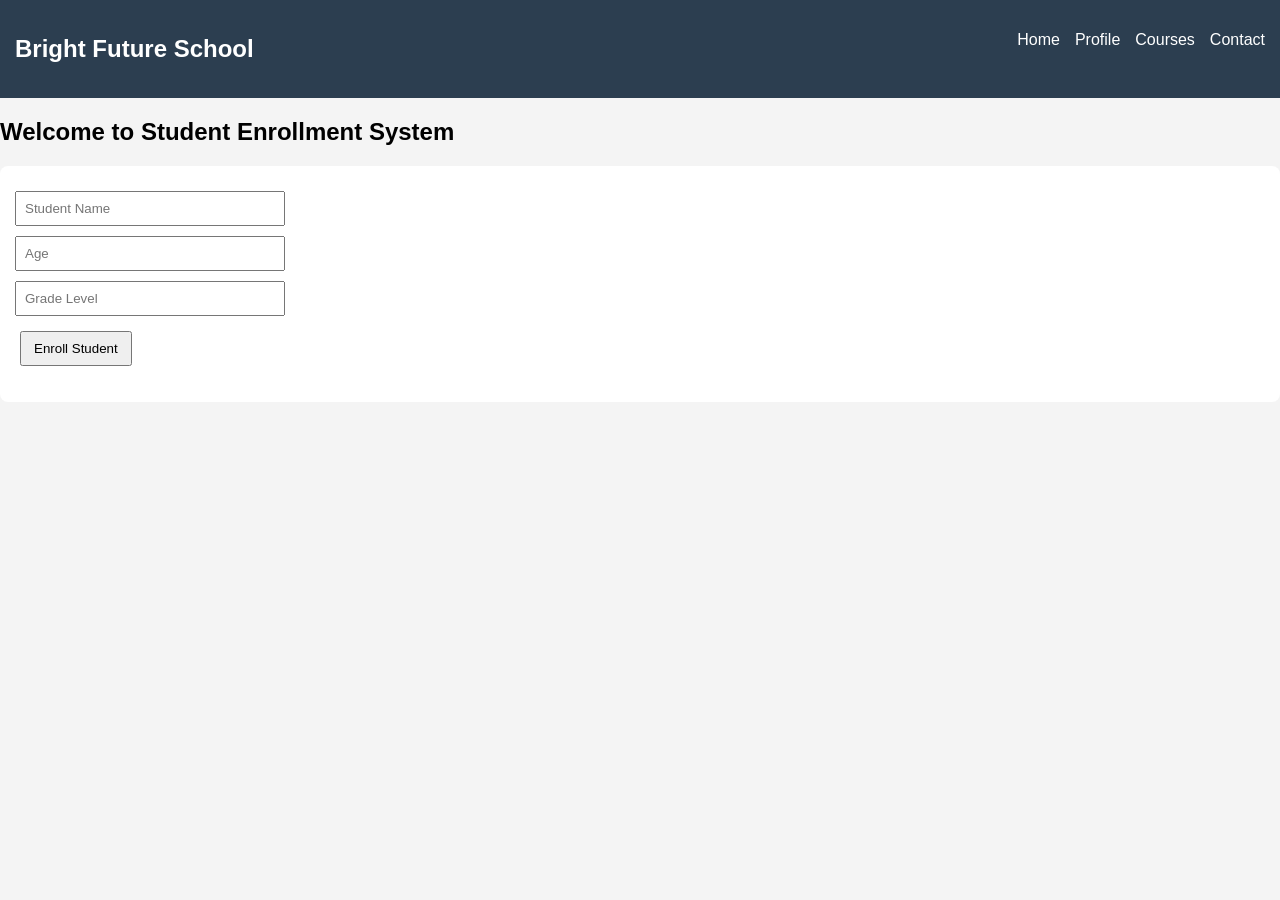
<file: index.html>
<!doctype html>
<html lang="en">
  <head>
    <meta charset="UTF-8" />
    <title>Home - Enrollment</title>
    <link rel="stylesheet" href="style.css" />
  </head>
  <body>
   <!--  <nav>
      <a href="index.html">Home</a>
      <a href="profile.html">Profile</a>
      <a href="courses.html">Courses</a>
      <a href="contact.html">Contact</a>
      <h1>Bright Future School</h1>
    </nav> -->

   
   <nav>
    <h2>Bright Future School</h2>
    <ul>
      <li><a href="index.html">Home</a></li>
      <li><a href="profile.html">Profile</a></li>
      <li><a href="courses.html">Courses</a></li>
      <li><a href="contact.html">Contact</a></li>
    </ul>
  </nav>
   
    <h2>Welcome to Student Enrollment System</h2>

    <div class="card">
      <input id="name" placeholder="Student Name" />
      <input id="age" placeholder="Age" />
      <input id="grade" placeholder="Grade Level" />

      <button onclick="enrollStudent()">Enroll Student</button>

      <p id="error" style="color: red"></p>
      <p id="welcome"></p>

      <div id="summary"></div>
    </div>

    <script src="script.js"></script>
  </body>
</html>
</file>
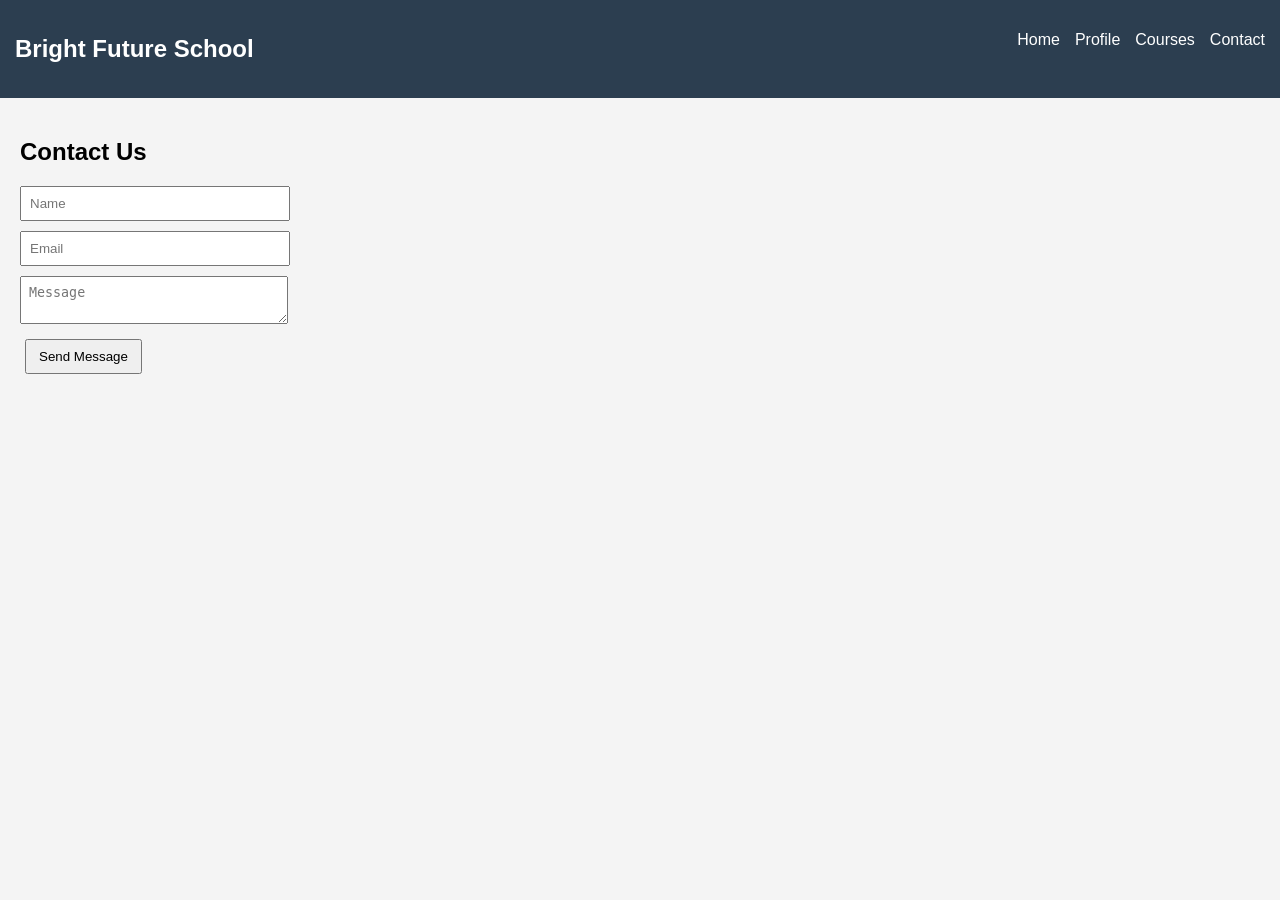
<file: contact.html>
<!DOCTYPE html>
<html lang="en">
<head>
  <meta charset="UTF-8">
  <title>Contact</title>
  <link rel="stylesheet" href="style.css">
</head>
<body>

<nav>
  <h2>Bright Future School</h2>
  <ul>
    <li><a href="index.html">Home</a></li>
    <li><a href="profile.html">Profile</a></li>
    <li><a href="courses.html">Courses</a></li>
    <li><a href="contact.html">Contact</a></li>
  </ul>
</nav>

<section class="container">

  <h1>Contact Us</h1>

  <input id="fname" placeholder="Name">
  <input id="femail" placeholder="Email">
  <textarea id="fmsg" placeholder="Message"></textarea>

  <button onclick="sendMessage()">Send Message</button>

  <p id="msg"></p>

</section>

<script src="script.js"></script>
</body>
</html>
</file>
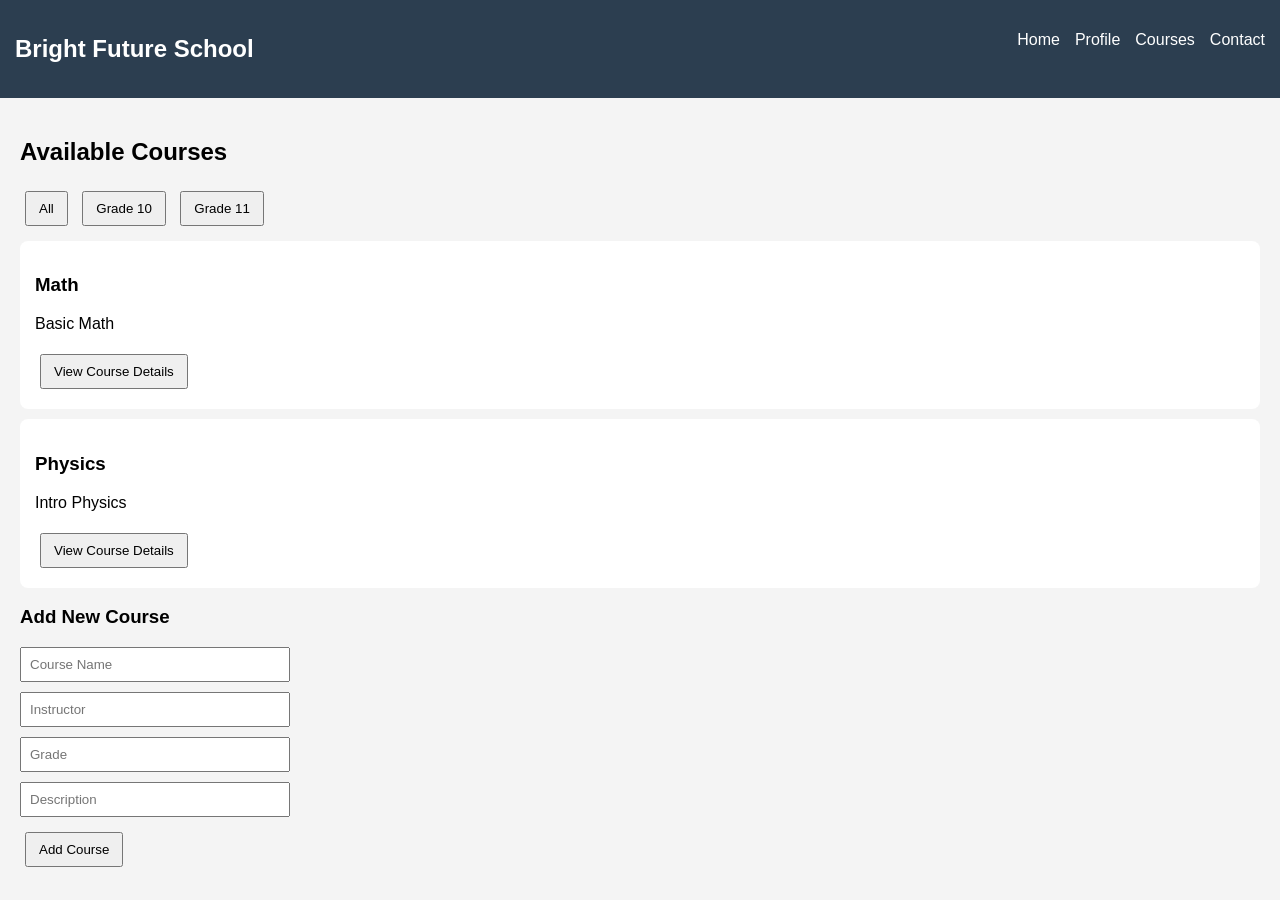
<file: courses.html>
<!DOCTYPE html>
<html lang="en">
<head>
  <meta charset="UTF-8">
  <title>Courses</title>
  <link rel="stylesheet" href="style.css">
</head>
<body>

<nav>
  <h2>Bright Future School</h2>
  <ul>
    <li><a href="index.html">Home</a></li>
    <li><a href="profile.html">Profile</a></li>
    <li><a href="courses.html">Courses</a></li>
    <li><a href="contact.html">Contact</a></li>
  </ul>
</nav>

<section class="container">

  <h1>Available Courses</h1>

  <div>
    <button onclick="filterCourses('all')">All</button>
    <button onclick="filterCourses('10')">Grade 10</button>
    <button onclick="filterCourses('11')">Grade 11</button>
  </div>

  <div id="coursesContainer"></div>

  <h3>Add New Course</h3>

  <input id="cname" placeholder="Course Name">
  <input id="cinstructor" placeholder="Instructor">
  <input id="cgrade" placeholder="Grade">
  <input id="cdesc" placeholder="Description">
  <button onclick="addCourse()">Add Course</button>

  <div id="details"></div>

</section>

<script src="script.js"></script>
</body>
</html>
</file>
<file: style.css>
body {
  font-family: Arial;
  margin: 0;
  background: #f4f4f4;
}

nav {
  background: #2c3e50;
  color: white;
  display: flex;
  justify-content: space-between;
  padding: 15px;
}

nav ul {
  list-style: none;
  display: flex;
  gap: 15px;
}

nav a {
  color: white;
  text-decoration: none;
}

nav h1{
    margin: 0;
    display: block
}

.container {
  padding: 20px;
}

.card {
  background: white;
  padding: 15px;
  margin-top: 10px;
  border-radius: 8px;
}

.card img {

    width: 150px;
    height: 150px;
    border-radius: 50%;

}
input, textarea {
  display: block;
  margin: 10px 0;
  padding: 8px;
  width: 250px;
}

button {
  padding: 8px 12px;
  margin: 5px;
  cursor: pointer;

}

button:hover {
  background: #2980b9;
  color: white;
  border: none;
  padding: 10px 15px;
  border-radius: 3px;
}

.error {
  color: red;
}
</file>
